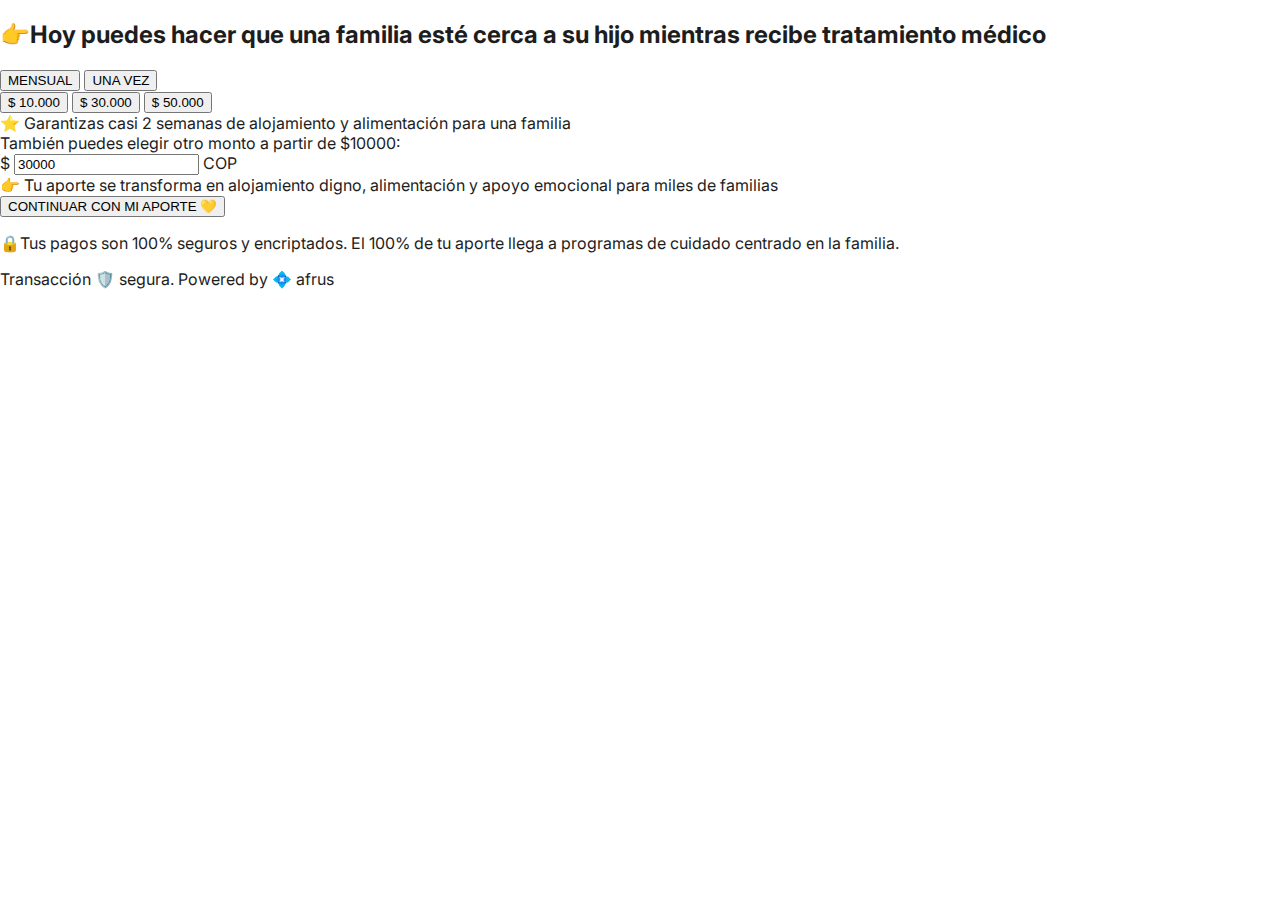
<file: index.html>
<!DOCTYPE html>
<html lang="es">

<head>
    <meta charset="UTF-8">
    <meta name="viewport" content="width=device-width, initial-scale=1.0">
    <title>Formulario Donación - Casa Ronald McDonald</title>
    <!-- Google Fonts: Inter -->
    <link rel="preconnect" href="https://fonts.googleapis.com">
    <link rel="preconnect" href="https://fonts.gstatic.com" crossorigin>
    <link href="https://fonts.googleapis.com/css2?family=Inter:wght@400;500;600;700&display=swap" rel="stylesheet">
    <link rel="stylesheet" href="css/donar-online-multipasos.css">
</head>

<body>

    <div class="dsf-container">
        <!-- Header -->
        <div class="dsf-header">
            <h2><span class="emoji-hand">👉</span>Hoy puedes hacer que una familia esté cerca a su hijo mientras recibe
                tratamiento médico</h2>
        </div>

        <!-- Frequency Toggle -->
        <div class="dsf-frequency-selector">
            <button type="button" class="frequency-btn active">MENSUAL</button>
            <button type="button" class="frequency-btn">UNA VEZ</button>
        </div>

        <!-- Predefined Amounts -->
        <div class="dsf-amount-grid">
            <button type="button" class="amount-btn">$ 10.000</button>
            <button type="button" class="amount-btn active">$ 30.000</button>
            <button type="button" class="amount-btn">$ 50.000</button>
        </div>

        <!-- Impact Box -->
        <div class="dsf-impact-box">
            <span class="impact-star">⭐</span>
            <span class="impact-text">Garantizas casi 2 semanas de alojamiento y alimentación para una familia</span>
        </div>

        <!-- Custom Amount Input -->
        <label class="amount-label">También puedes elegir otro monto a partir de $10000:</label>
        <div class="custom-amount-wrapper">
            <span class="currency-symbol">$</span>
            <input type="number" class="custom-input" placeholder="30000" value="30000">
            <span class="currency-suffix">COP</span>
        </div>

        <!-- Micro Impact Text -->
        <div class="micro-impact-text">
            <span>👉</span> Tu aporte se transforma en alojamiento digno, alimentación y apoyo emocional para miles de
            familias
        </div>

        <!-- CTA Button -->
        <button type="button" class="btn-donate-submit">
            CONTINUAR CON MI APORTE <span>💛</span>
        </button>

        <!-- Security Footer -->
        <div class="dsf-security-footer">
            <p><span class="lock-icon">🔒</span>Tus pagos son 100% seguros y encriptados. El 100% de tu aporte llega a
                programas de cuidado centrado en la familia.</p>

            <div class="footer-powered">
                Transacción 🛡️ segura. Powered by 💠 afrus
            </div>
        </div>
    </div>

</body>

</html>
</file>
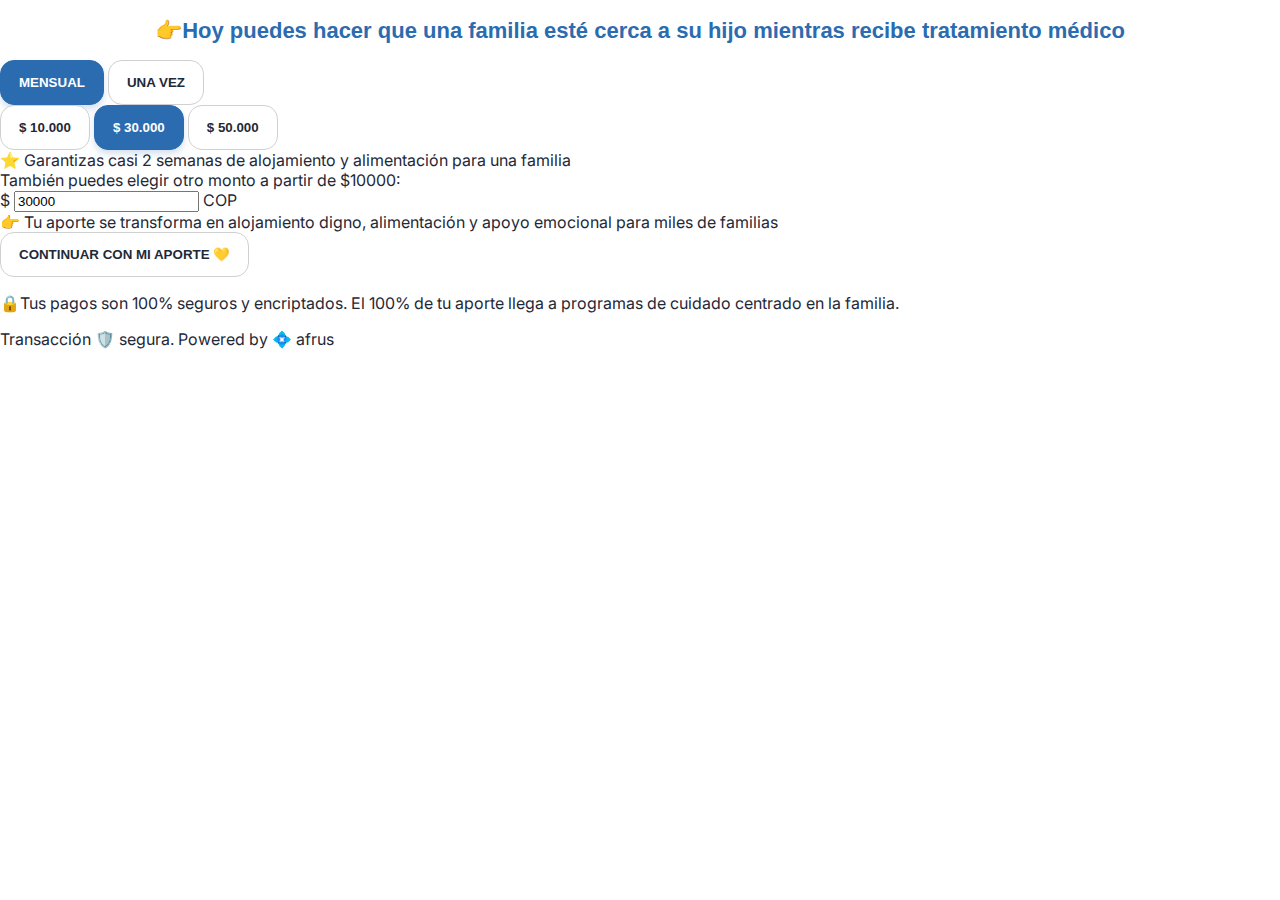
<file: index-afrus.html>
<!DOCTYPE html>
<html lang="es">

<head>
    <meta charset="UTF-8">
    <meta name="viewport" content="width=device-width, initial-scale=1.0">
    <title>Donar Online - Diseño Afrus</title>
    <!-- Google Fonts: Inter -->
    <link rel="preconnect" href="https://fonts.googleapis.com">
    <link rel="preconnect" href="https://fonts.gstatic.com" crossorigin>
    <link href="https://fonts.googleapis.com/css2?family=Inter:wght@400;500;600;700&display=swap" rel="stylesheet">
    <link rel="stylesheet" href="css/donar-online-afrus.css">
</head>

<body>

    <div class="dsf-container">
        <!-- Header -->
        <div class="dsf-header">
            <h2><span class="emoji-hand">👉</span>Hoy puedes hacer que una familia esté cerca a su hijo mientras recibe
                tratamiento médico</h2>
        </div>

        <!-- Frequency Toggle -->
        <div class="dsf-frequency-selector">
            <button type="button" class="frequency-btn active">MENSUAL</button>
            <button type="button" class="frequency-btn">UNA VEZ</button>
        </div>

        <!-- Predefined Amounts -->
        <div class="dsf-amount-grid">
            <button type="button" class="amount-btn">$ 10.000</button>
            <button type="button" class="amount-btn active">$ 30.000</button>
            <button type="button" class="amount-btn">$ 50.000</button>
        </div>

        <!-- Impact Box -->
        <div class="dsf-impact-box">
            <span class="impact-star">⭐</span>
            <span class="impact-text">Garantizas casi 2 semanas de alojamiento y alimentación para una familia</span>
        </div>

        <!-- Custom Amount Input -->
        <label class="amount-label">También puedes elegir otro monto a partir de $10000:</label>
        <div class="custom-amount-wrapper">
            <span class="currency-symbol">$</span>
            <input type="number" class="custom-input" placeholder="30000" value="30000">
            <span class="currency-suffix">COP</span>
        </div>

        <!-- Micro Impact Text -->
        <div class="micro-impact-text">
            <span>👉</span> Tu aporte se transforma en alojamiento digno, alimentación y apoyo emocional para miles de
            familias
        </div>

        <!-- CTA Button -->
        <button type="button" class="btn-donate-submit">
            CONTINUAR CON MI APORTE <span>💛</span>
        </button>

        <!-- Security Footer -->
        <div class="dsf-security-footer">
            <p><span class="lock-icon">🔒</span>Tus pagos son 100% seguros y encriptados. El 100% de tu aporte llega a
                programas de cuidado centrado en la familia.</p>

            <div class="footer-powered">
                Transacción 🛡️ segura. Powered by 💠 afrus
            </div>
        </div>
    </div>

</body>

</html>
</file>
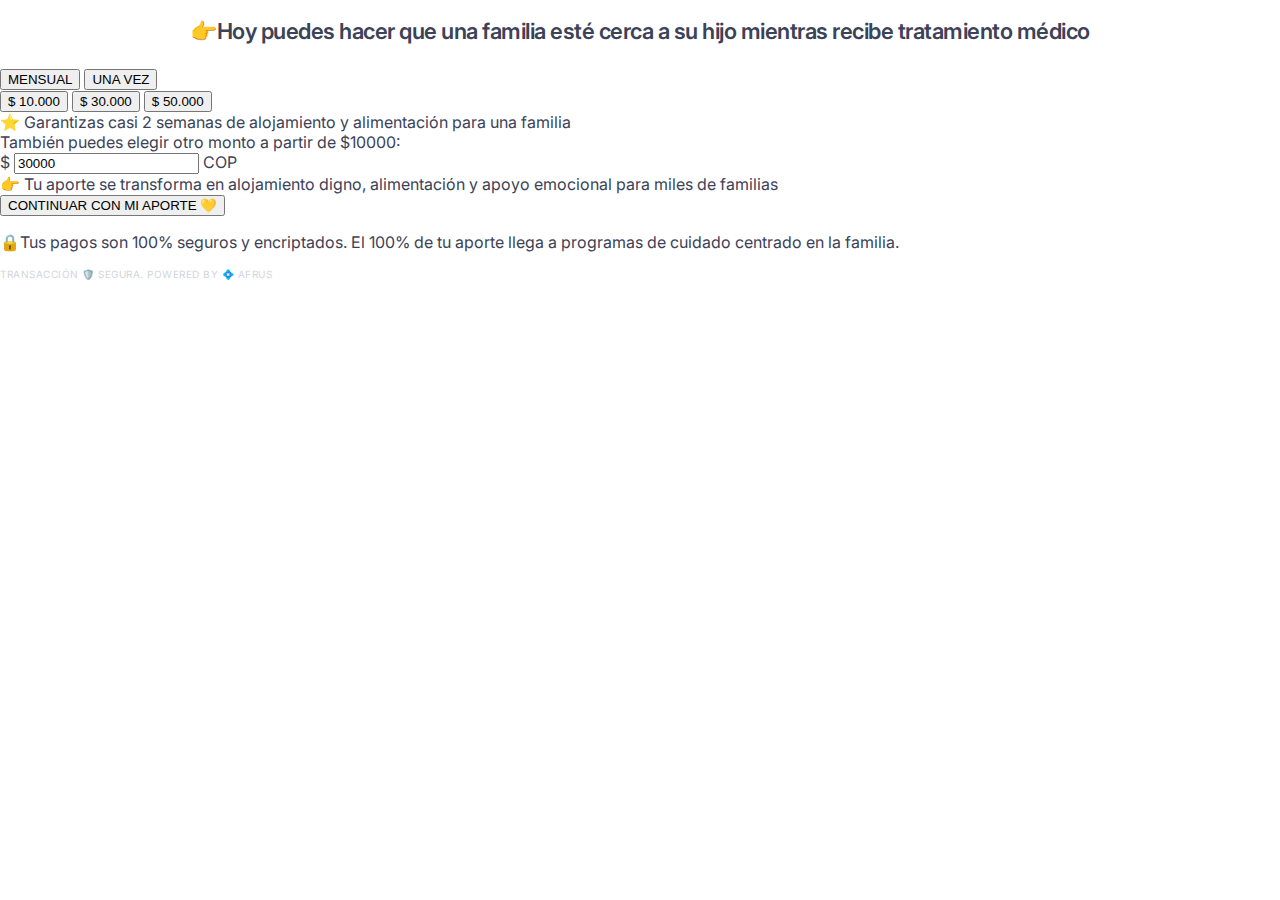
<file: index-clean.html>
<!DOCTYPE html>
<html lang="es">

<head>
    <meta charset="UTF-8">
    <meta name="viewport" content="width=device-width, initial-scale=1.0">
    <title>Donar Online - Diseño Corporate</title>
    <!-- Google Fonts: Inter -->
    <link rel="preconnect" href="https://fonts.googleapis.com">
    <link rel="preconnect" href="https://fonts.gstatic.com" crossorigin>
    <link href="https://fonts.googleapis.com/css2?family=Inter:wght@400;500;600;700&display=swap" rel="stylesheet">
    <link rel="stylesheet" href="css/donar-online-clean.css">
</head>

<body>

    <div class="dsf-container">
        <!-- Header -->
        <div class="dsf-header">
            <h2><span class="emoji-hand">👉</span>Hoy puedes hacer que una familia esté cerca a su hijo mientras recibe
                tratamiento médico</h2>
        </div>

        <!-- Frequency Toggle -->
        <div class="dsf-frequency-selector">
            <button type="button" class="frequency-btn active">MENSUAL</button>
            <button type="button" class="frequency-btn">UNA VEZ</button>
        </div>

        <!-- Predefined Amounts -->
        <div class="dsf-amount-grid">
            <button type="button" class="amount-btn">$ 10.000</button>
            <button type="button" class="amount-btn active">$ 30.000</button>
            <button type="button" class="amount-btn">$ 50.000</button>
        </div>

        <!-- Impact Box -->
        <div class="dsf-impact-box">
            <span class="impact-star">⭐</span>
            <span class="impact-text">Garantizas casi 2 semanas de alojamiento y alimentación para una familia</span>
        </div>

        <!-- Custom Amount Input -->
        <label class="amount-label">También puedes elegir otro monto a partir de $10000:</label>
        <div class="custom-amount-wrapper">
            <span class="currency-symbol">$</span>
            <input type="number" class="custom-input" placeholder="30000" value="30000">
            <span class="currency-suffix">COP</span>
        </div>

        <!-- Micro Impact Text -->
        <div class="micro-impact-text">
            <span>👉</span> Tu aporte se transforma en alojamiento digno, alimentación y apoyo emocional para miles de
            familias
        </div>

        <!-- CTA Button -->
        <button type="button" class="btn-donate-submit">
            CONTINUAR CON MI APORTE <span>💛</span>
        </button>

        <!-- Security Footer -->
        <div class="dsf-security-footer">
            <p><span class="lock-icon">🔒</span>Tus pagos son 100% seguros y encriptados. El 100% de tu aporte llega a
                programas de cuidado centrado en la familia.</p>

            <div class="footer-powered">
                Transacción 🛡️ segura. Powered by 💠 afrus
            </div>
        </div>
    </div>

</body>

</html>
</file>
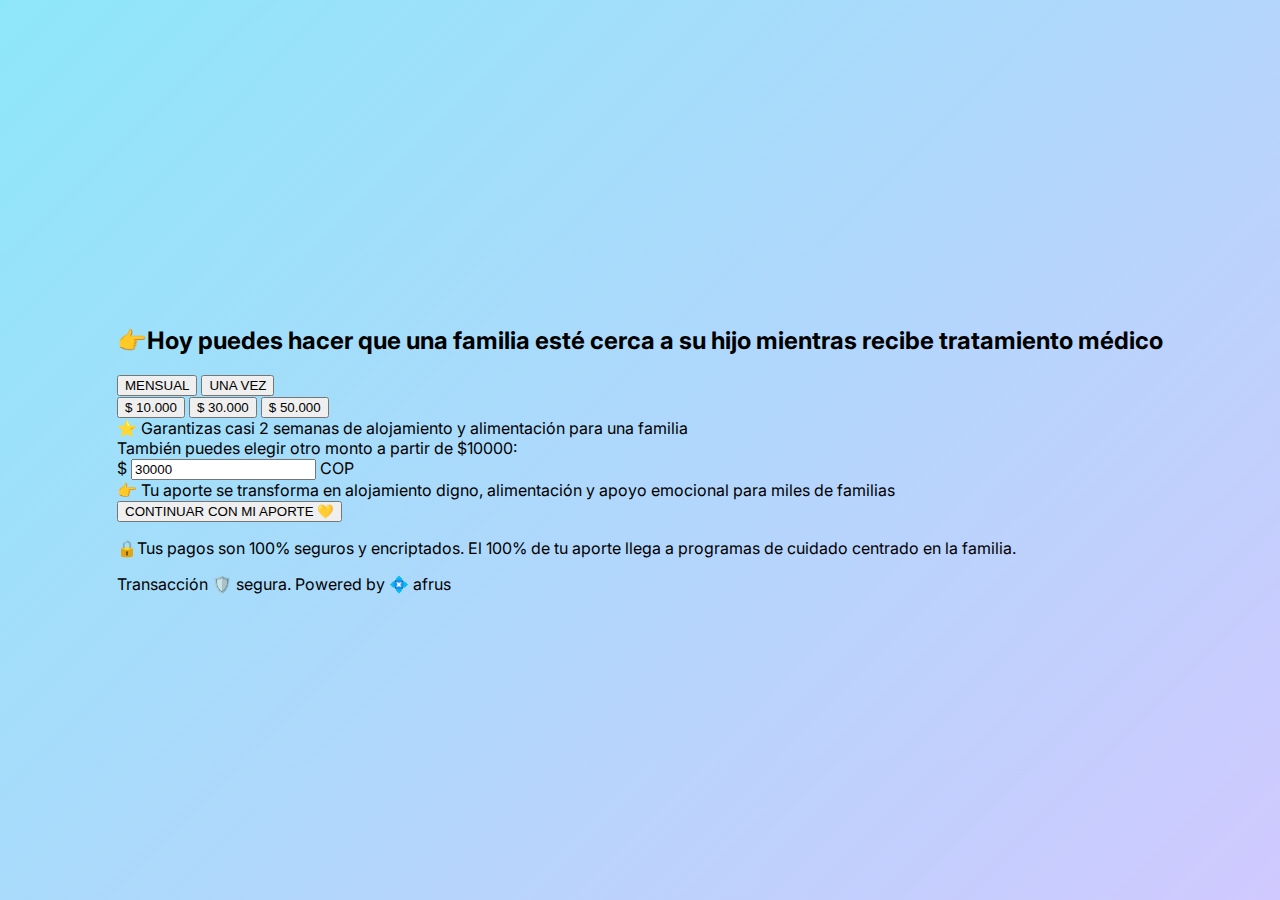
<file: index-rebranding.html>
<!DOCTYPE html>
<html lang="es">

<head>
    <meta charset="UTF-8">
    <meta name="viewport" content="width=device-width, initial-scale=1.0">
    <title>Formulario Rebranding - Casa Ronald McDonald</title>
    <!-- Google Fonts: Inter -->
    <link rel="preconnect" href="https://fonts.googleapis.com">
    <link rel="preconnect" href="https://fonts.gstatic.com" crossorigin>
    <link href="https://fonts.googleapis.com/css2?family=Inter:wght@400;500;600;700;800&display=swap" rel="stylesheet">
    <!-- Rebranding Styles -->
    <link rel="stylesheet" href="css/donar-online-rebranding.css">
</head>

<body>

    <div class="dsf-container">
        <!-- Header -->
        <div class="dsf-header">
            <h2><span class="emoji-hand">👉</span>Hoy puedes hacer que una familia esté cerca a su hijo mientras recibe
                tratamiento médico</h2>
        </div>

        <!-- Frequency Toggle -->
        <div class="dsf-frequency-selector">
            <button type="button" class="frequency-btn active">MENSUAL</button>
            <button type="button" class="frequency-btn">UNA VEZ</button>
        </div>

        <!-- Predefined Amounts -->
        <div class="dsf-amount-grid">
            <button type="button" class="amount-btn">$ 10.000</button>
            <button type="button" class="amount-btn active">$ 30.000</button>
            <button type="button" class="amount-btn">$ 50.000</button>
        </div>

        <!-- Impact Box -->
        <div class="dsf-impact-box">
            <span class="impact-star">⭐</span>
            <span class="impact-text">Garantizas casi 2 semanas de alojamiento y alimentación para una familia</span>
        </div>

        <!-- Custom Amount Input -->
        <label class="amount-label">También puedes elegir otro monto a partir de $10000:</label>
        <div class="custom-amount-wrapper">
            <span class="currency-symbol">$</span>
            <input type="number" class="custom-input" placeholder="30000" value="30000">
            <span class="currency-suffix">COP</span>
        </div>

        <!-- Micro Impact Text -->
        <div class="micro-impact-text">
            <span>👉</span> Tu aporte se transforma en alojamiento digno, alimentación y apoyo emocional para miles de
            familias
        </div>

        <!-- CTA Button -->
        <button type="button" class="btn-donate-submit">
            CONTINUAR CON MI APORTE <span>💛</span>
        </button>

        <!-- Security Footer -->
        <div class="dsf-security-footer">
            <p><span class="lock-icon">🔒</span>Tus pagos son 100% seguros y encriptados. El 100% de tu aporte llega a
                programas de cuidado centrado en la familia.</p>

            <div class="footer-powered">
                Transacción 🛡️ segura. Powered by 💠 afrus
            </div>
        </div>
    </div>

</body>

</html>
</file>
<file: css/donar-online-multipasos.css>
:root {
    /* PALETA SITIO WEB RMHC - REIMAGINADA STRIPE STYLE */
    --color-red: #DA1A00;
    --color-red-hover: #b91500;
    --color-cream-bg: #FFFDE9;
    --color-beige-form: #FFFDF5;
    /* Mucho más sutil, casi blanco */
    --color-white: #FFFFFF;
    --color-black: #1d1d1d;
    /* Suavizado */
    --color-dark-gray: #4a4a4a;
    --color-border: #e0e0e0;
    --color-focus-ring: rgba(218, 26, 0, 0.15);
    /* Glow rojo sutil */

    --main-color: var(--color-red);
    --font-base: 'Inter', system-ui, -apple-system, sans-serif;
    --radius-btn: 6px;
    --radius-card: 20px;
    --radius-input: 5px;

    /* Premium Shadows */
    --shadow-card: 0 20px 40px rgba(0, 0, 0, 0.08), 0 10px 15px rgba(0, 0, 0, 0.05);
    --shadow-input: 0 1px 2px rgba(0, 0, 0, 0.05);
    --shadow-input-focus: 0 4px 12px rgba(218, 26, 0, 0.1);
}

/* BASE */
body {
    background-color: transparent;
    margin: 0;
    font-family: var(--font-base);
    color: var(--color-black);
    -webkit-font-smoothing: antialiased;
}

/* FORM CONTAINER - PREMIUM RMHC */
.dsf {
    width: 100%;
    max-width: 460px;
    margin: 0 auto;
    padding: 40px;
    background-color: var(--color-white);
    /* Base blanca limpia */
    border-radius: var(--radius-card);
    box-shadow: var(--shadow-card);
    position: relative;
    box-sizing: border-box;
    border: 1px solid rgba(0, 0, 0, 0.03);
}

/* 1. OCULTAR LABELS */
.dsf__group label {
    display: none !important;
}

/* === TITULO DINÁMICO PASO 1 (Monto) === */
.dsf__amount-option-list::before {
    content: "Hazte Amigo del Alma ❤️";
    display: block;
    width: 100%;
    grid-column: 1 / -1;
    /* Ocupar todo el ancho del grid */
    font-size: 20px;
    font-weight: 700;
    color: var(--color-black);
    text-align: center;
    margin-bottom: 16px;
    letter-spacing: -0.5px;
}

/* FRECUENCY BUTTONS */
.dsf__recurrency {
    margin-bottom: 20px;
}

.dsf__recurrency-option-list {
    display: flex;
    gap: 12px;
    background: #f7f7f7;
    /* Background contenedor tipo toggle */
    padding: 4px;
    border-radius: 8px;
    justify-content: stretch;
}

.dsf__recurrency-option {
    flex: 1;
    padding: 10px;
    text-align: center;
    font-weight: 600;
    font-size: 13px;
    cursor: pointer;
    background-color: transparent;
    color: var(--color-dark-gray);
    border: none;
    border-radius: 6px;
    transition: all 0.2s cubic-bezier(0.4, 0, 0.2, 1);
    display: flex;
    justify-content: center;
    align-items: center;
}

.dsf__recurrency-option-radio {
    display: none;
}

.dsf__recurrency-option-label {
    margin: 0;
    padding: 0;
}

/* ACTIVO */
.dsf__recurrency-option--selected {
    background-color: var(--color-white) !important;
    color: var(--color-red) !important;
    box-shadow: 0 2px 4px rgba(0, 0, 0, 0.08);
    font-weight: 700;
}

/* AMOUNTS - TARJETAS MODERNAS */
.dsf__amount-option-list {
    display: grid;
    grid-template-columns: repeat(3, 1fr);
    gap: 10px;
    margin-bottom: 24px;
}

.dsf__amount-option {
    padding: 14px 0;
    background-color: var(--color-white);
    border: 1px solid var(--color-border);
    color: var(--color-black);
    font-weight: 600;
    font-size: 15px;
    text-align: center;
    border-radius: var(--radius-btn);
    cursor: pointer;
    transition: all 0.2s;
    display: flex;
    justify-content: center;
    align-items: center;
    box-shadow: var(--shadow-input);
}

.dsf__amount-option:hover {
    border-color: var(--color-red);
    transform: translateY(-2px);
}

/* SELECTED AMOUNT */
.dsf__amount-option--selected {
    background-color: var(--color-red) !important;
    color: var(--color-white) !important;
    border-color: var(--color-red) !important;
    box-shadow: 0 4px 10px rgba(218, 26, 0, 0.25);
    font-weight: 700;
    transform: translateY(-2px);
}

.dsf__amount-option-input {
    text-align: center;
    background: transparent;
    width: 100%;
    border: none;
    font: inherit;
    color: inherit;
    outline: none;
    cursor: pointer;
}

/* 2. & 3. INPUTS COMPACTOS & PREMIUM */
.dsf__group {
    margin-bottom: 12px;
    position: relative;
}

/* === TITULO DINÁMICO PASO 2 === */
.dsf__group:has(input[type="email"])::before {
    content: "Tus datos de contacto 📝";
    display: block;
    width: 100%;
    font-size: 18px;
    font-weight: 700;
    color: var(--color-black);
    text-align: center;
    margin-bottom: 20px;
    margin-top: 10px;
}

.dsf__group input,
.dsf__group select {
    padding: 10px 14px;
    /* Más compacto */
    background-color: var(--color-white);
    border: 1px solid var(--color-border);
    border-radius: var(--radius-input);
    font-size: 15px;
    color: var(--color-black);
    height: 44px;
    /* Altura Stripe Standard */
    width: 100%;
    box-sizing: border-box;
    transition: all 0.2s ease;
    box-shadow: var(--shadow-input);
}

.dsf__group input::placeholder {
    color: #999;
    font-weight: 400;
}

.dsf__group input:focus,
.dsf__group select:focus {
    outline: none;
    border-color: var(--color-red);
    box-shadow: 0 0 0 3px var(--color-focus-ring);
    background-color: #fffbfc;
}

/* 4. ERROR MESSAGES */
.error-msg,
.validation-error,
.error {
    display: block;
    font-size: 12px;
    font-weight: 500;
    color: var(--color-red);
    margin-top: 4px;
    padding-left: 2px;
}

/* BUTTON NEXT - CTA PROMINENTE */
.dsf__buttons-container {
    display: flex;
    flex-direction: column;
    margin-top: 28px;
}

.dsf__button-next {
    width: 100%;
    padding: 15px;
    background-color: var(--color-red);
    /* Gradiente sutil para volumen */
    background: linear-gradient(180deg, #e31f05 0%, #c41900 100%);
    color: transparent !important;
    font-size: 0 !important;
    border: none;
    border-radius: var(--radius-btn);
    cursor: pointer;
    position: relative;
    box-shadow: 0 4px 10px rgba(218, 26, 0, 0.25);
    transition: all 0.25s cubic-bezier(0.25, 0.8, 0.25, 1);
    display: flex;
    justify-content: center;
    align-items: center;
}

.dsf__button-next::after {
    content: "CONTINUAR ❤️";
    color: #fff;
    font-size: 16px;
    font-weight: 700;
    text-transform: uppercase;
    letter-spacing: 0.5px;
}

.dsf__button-next:hover {
    transform: translateY(-2px);
    box-shadow: 0 8px 20px rgba(218, 26, 0, 0.35);
}

.dsf__button-next:active {
    transform: translateY(1px);
    box-shadow: 0 2px 5px rgba(218, 26, 0, 0.2);
}

/* BUTTON PREV */
.dsf__button-prev {
    margin: 16px auto 0;
    background: transparent;
    border: none;
    border-bottom: 1px constant transparent;
    /* placeholder */
    color: #888;
    cursor: pointer;
    font-size: 13px;
    font-weight: 500;
    transition: color 0.2s;
}

.dsf__button-prev:hover {
    color: var(--color-black);
    text-decoration: underline;
}

/* CHECKBOXES & LEGAL */
.dsf__allow-upgrade-checkbox,
.dsf__legal-notice-checkbox {
    width: 18px;
    height: 18px;
    border-radius: 4px;
    border: 1px solid #ccc;
    accent-color: var(--color-red);
    cursor: pointer;
    margin-right: 8px;
    vertical-align: middle;
}

.dsf__legal-notice-label,
.dsf__allow-upgrade-label {
    font-size: 12px;
    color: #666;
    line-height: 1.4;
}

.dsf__legal-notice-label a {
    color: var(--color-black);
    text-decoration: none;
    font-weight: 600;
    border-bottom: 1px dotted #999;
}

/* RESPONSIVE */
@media (max-width: 480px) {
    .dsf {
        padding: 24px 20px;
        box-shadow: none;
        border-radius: 0;
    }

    .dsf__amount-option-list {
        grid-template-columns: repeat(3, 1fr);
        gap: 8px;
    }

    .dsf__amount-option {
        font-size: 14px;
        padding: 12px 2px;
    }

    .dsf__recurrency-option {
        font-size: 13px;
    }

    /* Inputs larger touch target */
    .dsf__group input,
    .dsf__group select {
        height: 48px;
        font-size: 16px;
    }
}
</file>
<file: css/donar-online-afrus.css>
:root {
    /* PALETA 'AFRUS' (Simulada para parecerse a la imagen 1) */
    --color-blue: #4f73ac;
    /* Azul "Afrus" */
    --color-red: #da1a00;
    /* Rojo "Afrus" */
    --color-white: #ffffff;
    --color-gray-border: #d1d5db;
    --color-gray-bg: #f9fafb;
    --color-text-dark: #1f2937;

    --font-base: 'Audrey', 'Inter', sans-serif;
    /* Prioridad: Audrey */
    --radius-card: 24px;
    --radius-btn: 8px;
    --radius-input: 6px;
    --shadow-card: 0 10px 25px rgba(0, 0, 0, 0.05);
}

/* IMPORTAR FUENTE AUDREY */
@font-face {
    font-family: 'Audrey';
    src: url('https://db.onlinewebfonts.com/t/2957d36329e4d0d046c8206981880f08.woff2') format('woff2');
    font-weight: normal;
    font-style: normal;
}

/* BASE */
html,
body {
    height: 100%;
    margin: 0;
    padding: 0;
}

body {
    background-color: transparent;
    font-family: var(--font-base);
    color: var(--color-text-dark);
    display: flex;
    /* Centrar contenido si sobra espacio */
    flex-direction: column;
    justify-content: flex-start;
    /* O center si prefieres centrado vertical */
}

/* FORM CONTAINER */
.dsf {
    width: 100%;
    max-width: 480px;
    margin: 0 auto;
    padding: 24px 32px;
    /* Ajuste padding vertical */
    background-color: var(--color-white);
    border-radius: var(--radius-card);
    /* Quizás 0 si quieres llenar todo el modal */
    box-shadow: none;
    /* Quitamos sombra si está en modal, o la dejamos sutil */
    position: relative;
    box-sizing: border-box;
    min-height: 100%;
    /* Llenar altura del iframe */
    display: flex;
    flex-direction: column;
}

/* ✅ Headline (Título) */
h1,
h2,
h3,
.dsf__title,
.donation-title {
    font-family: 'Audrey', sans-serif !important;
    font-size: 22px !important;
    font-weight: 700 !important;
    text-align: center !important;
    color: #2B6CB0 !important;
    margin-bottom: 16px !important;
}

/* ✅ Botones de montos y frecuencia */
button:not([type="submit"]),
.amount-btn,
.frequency-btn,
.dsf__amount-option,
.dsf__recurrency-option,
.amount-button {
    border-radius: 14px !important;
    padding: 14px 18px !important;
    font-weight: 600 !important;
    border: 1px solid #d0d0d0 !important;
    background-color: var(--color-white);
    color: var(--color-text-dark);
    font-family: 'Audrey', sans-serif;
    cursor: pointer;
    transition: all 0.2s;
    text-transform: uppercase;
}

.dsf__amount-option:hover,
.dsf__recurrency-option:hover {
    border-color: #2B6CB0 !important;
    color: #2B6CB0 !important;
}

/* ✅ Botón seleccionado (Active) */
button.active,
.dsf__amount-option--selected,
.dsf__recurrency-option--selected {
    background: #2B6CB0 !important;
    color: white !important;
    border-color: #2B6CB0 !important;
    box-shadow: 0 4px 6px rgba(43, 108, 176, 0.2);
}

.dsf__amount-option--selected .dsf__amount-option-label,
.dsf__recurrency-option--selected .dsf__recurrency-option-label {
    color: white !important;
}

/* Layout de opciones */
.dsf__recurrency-option-list {
    display: flex;
    /* Flex permite más fácil 50% exacto que grid con gap variable */
    justify-content: space-between;
    gap: 12px;
    margin-bottom: 20px;
    background: transparent;
    padding: 0;
    width: 100%;
}

.dsf__recurrency-option {
    flex: 1;
    /* Ocupa el 50% - gap */
    text-align: center;
    display: flex;
    justify-content: center;
    align-items: center;
    border-radius: 12px !important;
    height: 48px;
    background-color: var(--color-white);
    border: 1px solid #d1d5db !important;
    color: #4F73AC !important;
    /* Azul por defecto en texto */
    font-weight: 700;
}

.dsf__recurrency-option--selected {
    background-color: #2B6CB0 !important;
    color: white !important;
    border-color: #2B6CB0 !important;
}

/* Montos Grid */
.dsf__amount-option-list {
    display: grid;
    grid-template-columns: repeat(3, 1fr);
    gap: 10px;
    margin-bottom: 20px;
}

.dsf__amount-option {
    display: flex;
    justify-content: center;
    align-items: center;
    height: 46px;
    /* Altura uniforme */
    border-radius: 12px !important;
    /* Bordes consistentes */
    border: 1px solid #d1d5db !important;
    font-weight: 600;
}

/* Ajuste de GAPs en filas de inputs (Paso 2) */
.row {
    margin-left: -6px !important;
    margin-right: -6px !important;
}

div[class^="col-"],
div[class*=" col-"] {
    padding-left: 6px !important;
    padding-right: 6px !important;
}

/* Inputs Compactos */
.dsf__group {
    margin-bottom: 12px;
    /* Reducido de 16px */
}

.dsf__group label {
    color: #4B5563;
    /* Gris oscuro suave */
    font-size: 13px;
    font-weight: 600;
    margin-bottom: 4px;
    /* Pegadito al input */
    display: block;
    font-family: 'Inter', sans-serif;
}

.dsf__group input,
.dsf__group select {
    width: 100%;
    padding: 10px 12px;
    /* Padding más compacto */
    border-radius: 8px;
    /* Bordes suaves */
    border: 1px solid #E5E7EB;
    background-color: #F9FAFB;
    font-family: 'Inter', sans-serif;
    font-size: 14px;
    box-sizing: border-box;
    height: 42px;
    /* Altura controlada */
    color: #111827;
}

.dsf__group input:focus,
.dsf__group select:focus {
    border-color: #2B6CB0;
    background-color: #fff;
    outline: none;
    box-shadow: 0 0 0 3px rgba(43, 108, 176, 0.1);
}

/* ✅ CTA principal (Botón Siguiente/Donar) */
button[type="submit"],
.dsf__button-next,
.submit-button {
    width: 100%;
    margin-top: 24px;
    background: #d60000 !important;
    color: white !important;
    border-radius: 16px !important;
    font-size: 17px !important;
    padding: 16px !important;
    font-weight: 700 !important;
    border: none !important;
    text-transform: uppercase;
    letter-spacing: 0.5px;
    box-shadow: 0 4px 12px rgba(214, 0, 0, 0.3);
    cursor: pointer;
    display: flex;
    justify-content: center;
    align-items: center;
    font-family: 'Audrey', sans-serif;
}

/* Si es .dsf__button-next queremos ocultar el texto original si se usa ::after, 
   pero el usuario dio reglas genéricas. Voy a dejar el behavior de ::after por compatibilidad previa 
   PERO las reglas del usuario dicen 'font-size: 17px !important'.
   Si uso font-size:0, rompo la regla del usuario.
   Asumiré que si es dsf__button-next, queremos el texto "SIGUIENTE" u otro.
   Voy a mantener la lógica anterior de ::after SOLO si es necesaria para reemplazar texto.
   En este caso, voy a permitir que el texto fluya o usar el ::after si está vacío.
*/

/* Ajuste específico para dsf__button-next para reemplazar texto si es necesario */
.dsf__button-next {
    color: transparent !important;
    /* Ocultar texto original 'Siguiente' del sistema si es feo */
    position: relative;
    font-size: 0 !important;
    /* Hack para ocultar texto original */
}

.dsf__button-next::after {
    content: "QUIERO APORTAR ❤️";
    color: white;
    font-size: 17px;
    font-weight: 700;
    visibility: visible;
}

.dsf__button-next:hover,
.submit-button:hover {
    filter: brightness(1.05);
    transform: translateY(-1px);
}

/* Botón Volver */
.dsf__button-prev {
    background: none;
    border: none;
    color: #666;
    text-decoration: underline;
    display: block;
    margin: 10px auto;
    font-size: 13px;
    cursor: pointer;
    font-family: 'Audrey', sans-serif;
}
</file>
<file: css/donar-online-clean.css>
:root {
    /* PALETA 'CLEAN CORPORATE' + STRIPE VIBE */
    --color-blue: #635bff;
    /* Stripe Blurple-ish */
    --color-blue-hover: #5851df;
    --color-red: #da1a00;
    /* Manteniendo el rojo de la marca acción */
    --color-white: #ffffff;
    --color-bg-input: #ffffff;
    --color-border-input: #e6e6e6;
    --color-text-dark: #3c4257;
    /* Stripe text color */
    --color-text-muted: #697386;
    --color-focus-ring: rgba(99, 91, 255, 0.2);

    --font-base: 'Inter', -apple-system, BlinkMacSystemFont, 'Segoe UI', Roboto, sans-serif;
    --radius-card: 20px;
    --radius-btn: 6px;
    /* slightly sharper like Stripe */
    --radius-input: 5px;
    --shadow-card: 0 15px 35px rgba(50, 50, 93, 0.1), 0 5px 15px rgba(0, 0, 0, 0.07);
    --shadow-input: 0 1px 3px 0 rgba(50, 50, 93, 0.06);
    --shadow-input-focus: 0 4px 6px rgba(50, 50, 93, 0.11), 0 1px 3px rgba(0, 0, 0, 0.08);
}

/* BASE */
body {
    background-color: transparent;
    margin: 0;
    font-family: var(--font-base);
    color: var(--color-text-dark);
    -webkit-font-smoothing: antialiased;
    font-size: 16px;
}

/* FORM CONTAINER */
.dsf {
    width: 100%;
    max-width: 440px;
    /* Focus width */
    margin: 0 auto;
    padding: 40px;
    background-color: var(--color-white);
    border-radius: var(--radius-card);
    box-shadow: var(--shadow-card);
    position: relative;
    box-sizing: border-box;
}

/* TITLES */
h1,
h2,
h3,
.dsf__title {
    color: var(--color-text-dark);
    text-align: center;
    margin-bottom: 24px;
    font-weight: 600;
    letter-spacing: -0.5px;
    font-size: 22px;
}

/* 1. OCULTAR LABELS (Solicitud explícita) */
.dsf__group label {
    display: none !important;
}

/* 2. ESPACIO REDUCIDO ENTRE INPUTS */
.dsf__group {
    margin-bottom: 12px;
    /* Más compacto */
    position: relative;
}

/* 3. INPUTS ESTILO STRIPE (Moderno/Premium) */
.dsf__group input,
.dsf__group select {
    display: block;
    width: 100%;
    height: 44px;
    /* Altura ideal */
    padding: 10px 14px;
    font-size: 15px;
    line-height: 1.5;
    color: var(--color-text-dark);
    background-color: var(--color-bg-input);
    border: 1px solid var(--color-border-input);
    border-radius: var(--radius-input);
    box-shadow: var(--shadow-input);
    transition: all 0.15s ease-in-out;
    box-sizing: border-box;
    font-weight: 500;
}

.dsf__group input::placeholder {
    color: #a3acb9;
    font-weight: 400;
}

.dsf__group input:focus,
.dsf__group select:focus {
    outline: none;
    border-color: var(--color-blue);
    box-shadow: 0 0 0 3px var(--color-focus-ring), var(--shadow-input-focus);
    transform: translateY(-1px);
    z-index: 2;
}

/* 4. MENSAJES DE ERROR (Pequeños y cerca) */
.dsf__error-message,
.error-msg,
.validation-error,
.error {
    display: block;
    font-size: 12px;
    font-weight: 500;
    color: #cd3d64;
    /* Rojo Stripe */
    margin-top: 4px;
    margin-bottom: 0;
    line-height: 1.3;
    padding-left: 1px;
}

/* RECURRENCY BUTTONS */
.dsf__recurrency {
    margin-bottom: 20px;
}

.dsf__recurrency-option-list {
    display: flex;
    gap: 10px;
}

.dsf__recurrency-option {
    flex: 1;
    padding: 10px;
    text-align: center;
    font-weight: 600;
    font-size: 13px;
    text-transform: uppercase;
    cursor: pointer;
    background-color: var(--color-white);
    color: var(--color-text-muted);
    border: 1px solid var(--color-border-input);
    border-radius: var(--radius-btn);
    box-shadow: var(--shadow-input);
    transition: all 0.2s ease;
    display: flex;
    justify-content: center;
    align-items: center;
}

.dsf__recurrency-option-radio {
    display: none;
}

.dsf__recurrency-option-label {
    margin: 0;
}

.dsf__recurrency-option:hover {
    border-color: var(--color-blue);
    color: var(--color-blue);
}

.dsf__recurrency-option--selected {
    background-color: var(--color-blue) !important;
    color: var(--color-white) !important;
    border-color: var(--color-blue) !important;
    box-shadow: 0 4px 6px rgba(50, 50, 93, 0.11), 0 1px 3px rgba(0, 0, 0, 0.08);
    transform: translateY(-1px);
}

.dsf__recurrency-option--selected .dsf__recurrency-option-label {
    color: var(--color-white) !important;
}

/* AMOUNT OPTIONS */
.dsf__amount-option-list {
    display: grid;
    grid-template-columns: repeat(3, 1fr);
    gap: 10px;
    margin-bottom: 24px;
}

.dsf__amount-option {
    padding: 12px 6px;
    background-color: var(--color-white);
    border: 1px solid var(--color-border-input);
    border-radius: var(--radius-btn);
    color: var(--color-text-dark);
    font-size: 15px;
    font-weight: 600;
    text-align: center;
    cursor: pointer;
    box-shadow: var(--shadow-input);
    transition: all 0.2s;
    display: flex;
    justify-content: center;
    align-items: center;
}

.dsf__amount-option-input {
    text-align: center;
    background: transparent;
    width: 100%;
    border: none;
    font: inherit;
    color: inherit;
    outline: none;
    cursor: pointer;
}

.dsf__amount-option:hover {
    border-color: var(--color-blue);
    color: var(--color-blue);
    transform: translateY(-1px);
}

.dsf__amount-option--selected {
    background-color: var(--color-blue) !important;
    color: var(--color-white) !important;
    border-color: var(--color-blue) !important;
    box-shadow: 0 4px 6px rgba(50, 50, 93, 0.11);
}

/* BUTTONS CONTAINER */
.dsf__buttons-container {
    margin-top: 24px;
    display: flex;
    flex-direction: column;
    align-items: center;
}

/* CTA BUTTON */
.dsf__button-next {
    width: 100%;
    padding: 14px 20px;
    background: #da1a00;
    /* Gradiente sutil para profundidad */
    background: linear-gradient(180deg, #e31f05 0%, #c41900 100%);
    color: transparent !important;
    font-size: 0 !important;
    border-radius: var(--radius-btn);
    border: 1px solid transparent;
    cursor: pointer;
    position: relative;
    box-shadow: 0 4px 6px rgba(50, 50, 93, 0.11), 0 1px 3px rgba(0, 0, 0, 0.08);
    transition: all 0.2s;
    overflow: hidden;
    display: flex;
    justify-content: center;
    align-items: center;
}

.dsf__button-next::after {
    content: "CONTINUAR 💛";
    color: #fff;
    font-size: 15px;
    font-weight: 700;
    text-transform: uppercase;
    letter-spacing: 0.5px;
}

.dsf__button-next:hover {
    transform: translateY(-1px);
    box-shadow: 0 7px 14px rgba(50, 50, 93, 0.1), 0 3px 6px rgba(0, 0, 0, 0.08);
}

.dsf__button-next:active {
    transform: translateY(1px);
    box-shadow: 0 1px 2px rgba(0, 0, 0, 0.1);
}

.dsf__button-prev {
    margin-top: 16px;
    background: transparent;
    border: none;
    color: var(--color-text-muted);
    font-size: 13px;
    text-decoration: underline;
    cursor: pointer;
    transition: color 0.2s;
}

.dsf__button-prev:hover {
    color: var(--color-text-dark);
}

/* LEGAL & CHECKBOXES */
.dsf__group-checkbox {
    display: flex;
    align-items: flex-start;
    margin-top: 12px;
}

.dsf__allow-upgrade-checkbox,
.dsf__legal-notice-checkbox {
    min-width: 16px;
    width: 16px;
    height: 16px;
    margin-right: 10px;
    margin-top: 2px;
    accent-color: var(--color-blue);
    cursor: pointer;
}

.dsf__allow-upgrade-label,
.dsf__legal-notice-label {
    font-size: 12px;
    color: var(--color-text-muted);
    line-height: 1.4;
}

.dsf__legal-notice-label a {
    color: var(--color-text-dark);
    font-weight: 500;
}

/* SECURITY FOOTER */
.dsf__security-footer {
    text-align: center;
    margin-top: 24px;
    border-top: 1px solid #f3f4f6;
    padding-top: 16px;
}

.dsf__security-footer p {
    font-size: 11px;
    color: #9ca3af;
    display: flex;
    justify-content: center;
    align-items: center;
    gap: 4px;
    margin: 0 0 8px 0;
}

.footer-powered {
    font-size: 10px;
    color: #d1d5db;
    text-transform: uppercase;
    letter-spacing: 0.5px;
}

/* RESPONSIVE */
@media (max-width: 480px) {
    .dsf {
        padding: 24px 20px;
        box-shadow: none;
        border-radius: 0;
        background-color: var(--color-white);
        /* Ensure bg matches */
    }

    .dsf__amount-option-list {
        gap: 8px;
    }

    .dsf__amount-option {
        font-size: 13px;
        padding: 10px 4px;
    }

    /* En móvil a veces queremos los inputs un pelín más grandes para tocar */
    .dsf__group input,
    .dsf__group select {
        font-size: 16px;
        /* Evita zoom en iOS */
        height: 46px;
    }
}
</file>
<file: css/donar-online-rebranding.css>
:root {
    /* Paleta Rebranding 2026 */
    /* Principales */
    --color-brand-red: #E60000;
    --color-cream: #fffde9;
    --color-black: #000000;

    /* Secundarios */
    --color-lavender: #d0c9ff;
    --color-sky-blue: #8ee7f8;
    --color-lime: #9cd83e;
    --color-golden: #ffbc0d;

    /* Terciarios */
    --color-deep-purple: #91187d;
    --color-royal-blue: #1b43b2;
    --color-olive: #32610a;
    --color-orange: #ff6e0d;

    --font-base: 'Inter', system-ui, -apple-system, sans-serif;
    --radius-card: 24px;
    --radius-btn: 12px;
    --shadow-card: 8px 8px 0px rgba(0, 0, 0, 1);
    /* Sombra dura estilo 'Neo-Brutalism' */
}

body {
    background-color: var(--color-sky-blue);
    background-image: linear-gradient(135deg, var(--color-sky-blue) 0%, var(--color-lavender) 100%);
    display: flex;
    justify-content: center;
    align-items: center;
    min-height: 100vh;
    margin: 0;
    font-family: var(--font-base);
    color: var(--color-black);
}

/* --- CLASES OFICIALES DONAR ONLINE (.dsf) --- */

/* Contenedor Principal */
.dsf {
    background-color: var(--color-cream);
    border: 4px solid var(--color-black);
    border-radius: var(--radius-card);
    padding: 40px;
    max-width: 480px;
    width: 100%;
    box-shadow: var(--shadow-card);
    margin: 0 auto;
    font-family: var(--font-base);
}

/* Títulos */
.dsf h1,
.dsf h2,
.dsf h3,
.dsf__title {
    color: var(--color-black);
    font-weight: 800;
    margin-bottom: 24px;
    text-transform: uppercase;
    line-height: 1.2;
}

/* Lista de botones de Monto */
.dsf__amount-option-list {
    display: grid;
    grid-template-columns: repeat(3, 1fr);
    gap: 12px;
    margin-bottom: 20px;
}

/* Botón de monto individual */
.dsf__amount-option {
    padding: 14px 0;
    border: 2px solid var(--color-black);
    border-radius: var(--radius-btn);
    background: #fff;
    color: var(--color-black);
    font-size: 18px;
    font-weight: 700;
    cursor: pointer;
    transition: all 0.2s;
    box-shadow: 2px 2px 0 rgba(0, 0, 0, 0.1);
    text-align: center;
    display: flex;
    align-items: center;
    justify-content: center;
}

.dsf__amount-option:hover {
    transform: translateY(-2px);
    box-shadow: 4px 4px 0 rgba(0, 0, 0, 1);
}

.dsf__amount-option--selected,
.dsf__amount-option--active {
    background-color: var(--color-royal-blue);
    color: #fff;
    box-shadow: 4px 4px 0 rgba(0, 0, 0, 1);
    transform: translate(-2px, -2px);
    border-color: var(--color-black);
}

/* Inputs y Grupos */
.dsf__group {
    margin-bottom: 20px;
}

.dsf__group label {
    display: block;
    font-size: 14px;
    color: var(--color-black);
    margin-bottom: 8px;
    font-weight: 700;
}

.dsf__group input[type="text"],
.dsf__group input[type="number"],
.dsf__group input[type="email"],
.dsf__group select {
    width: 100%;
    padding: 14px;
    background-color: #fff;
    border: 2px solid var(--color-black);
    border-radius: var(--radius-btn);
    font-size: 16px;
    font-weight: 600;
    color: var(--color-black);
    box-sizing: border-box;
}

.dsf__group input:focus,
.dsf__group select:focus {
    outline: none;
    box-shadow: 4px 4px 0 var(--color-royal-blue);
    border-color: var(--color-black);
}

/* Checkboxes */
.dsf__allow-upgrade-checkbox,
.dsf__legal-notice-checkbox {
    accent-color: var(--color-brand-red);
    width: 20px;
    height: 20px;
    margin-right: 10px;
    border: 2px solid black;
}

.dsf__allow-upgrade-wrapper,
.dsf__legal-notice-wrapper {
    display: flex;
    align-items: flex-start;
    font-size: 13px;
    color: var(--color-black);
    margin-bottom: 16px;
    font-weight: 500;
    line-height: 1.4;
}

/* Estilo especial para el mensaje de impacto (Feature no nativa, simulada como bloque de texto) */
.dsf__impact-box-simulated {
    background-color: var(--color-lime);
    border: 2px solid var(--color-black);
    border-radius: var(--radius-btn);
    padding: 16px;
    margin-bottom: 20px;
    display: flex;
    align-items: center;
    gap: 12px;
    box-shadow: 4px 4px 0 rgba(0, 0, 0, 1);
    font-weight: 600;
    font-size: 14px;
}

/* Botones Principales (Next) */
.dsf__buttons-container {
    margin-top: 24px;
}

.dsf__button-next {
    width: 100%;
    background-color: var(--color-brand-red);
    color: #fff;
    padding: 18px;
    border: 3px solid var(--color-black);
    border-radius: var(--radius-btn);
    font-size: 18px;
    font-weight: 800;
    text-transform: uppercase;
    cursor: pointer;
    box-shadow: 6px 6px 0 rgba(0, 0, 0, 1);
    transition: all 0.2s;
}

.dsf__button-next:hover {
    transform: translate(-2px, -2px);
    box-shadow: 8px 8px 0 rgba(0, 0, 0, 1);
}

.dsf__button-next:active {
    transform: translate(2px, 2px);
    box-shadow: 2px 2px 0 rgba(0, 0, 0, 1);
}

/* Mensaje de Seguridad */
.dsf__security-message {
    margin-top: 24px;
    font-size: 12px;
    color: var(--color-black);
    opacity: 0.8;
    text-align: center;
    font-weight: 600;
}
</file>
